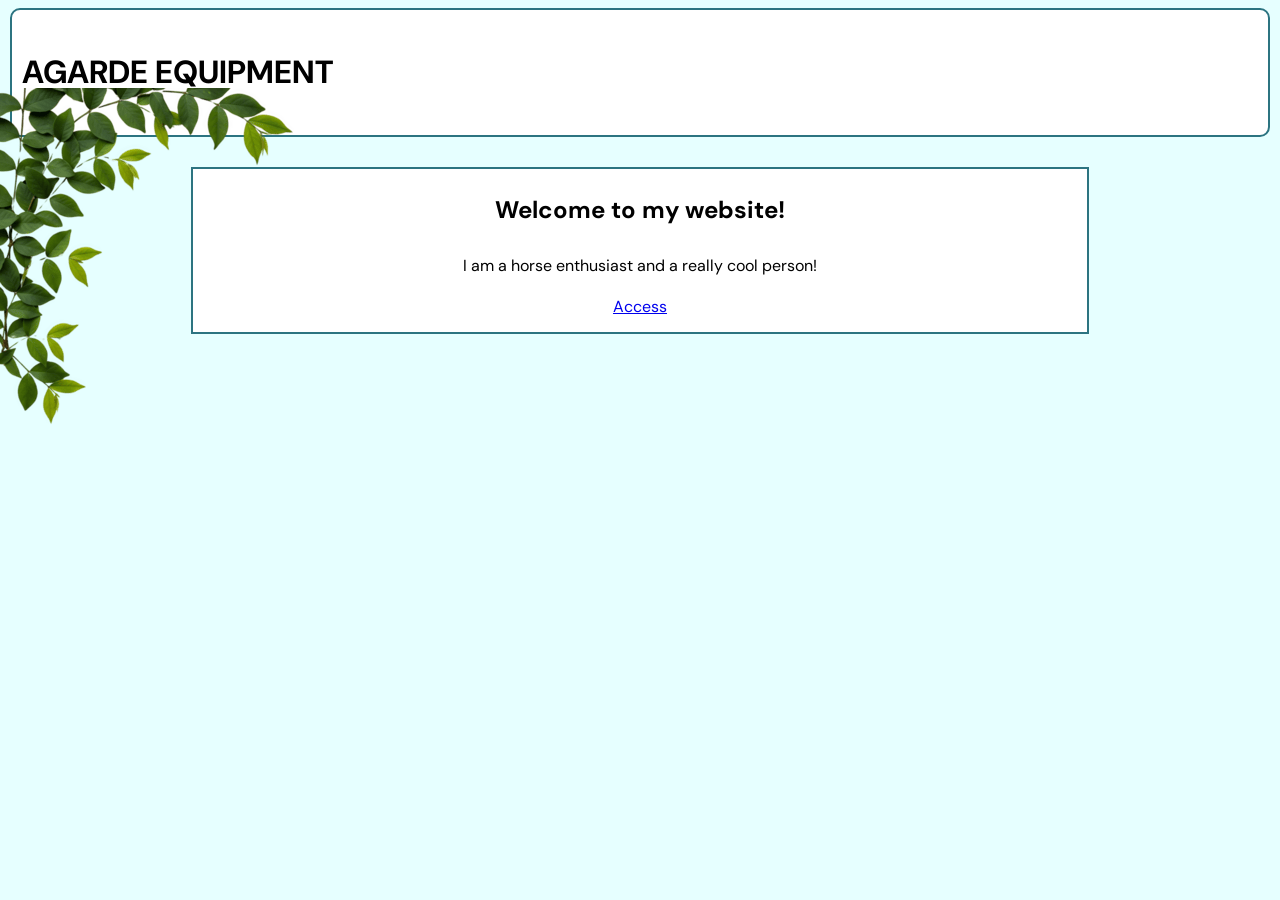
<file: index.html>
<!DOCTYPE html>
  <head>

    <title>AE | Home</title>
    <!--Stylesheets-->
    <link rel="stylesheet" href="https://www.lusciousorange.com/basic_reset.css">
    <link rel="stylesheet" href="styles/default.css">
    <link rel="stylesheet" href="styles/index.css">
  
  </head>
  <body>
    <!--Your fancy header at the top-->
    <div id="header">
      <h1 id="title">AGARDE EQUIPMENT</h1>
    </div>
    
     <!------------"Content-Container" All body elements should go in here------------>
    <div id="Content-Container">

      <h2>Welcome to my website!</h2>

      <p>I am a horse enthusiast and a really cool person!</p>
      <p><a href="nosebands.html">Access</a></p>


    </div>
      <!-------Positioned Elements------->
      <!--Leaves-->
    <div id="Corner-Leaves">
      <img src="styles/images/Leaves.webp">
    </div>
    
  </body>
</html>
</file>
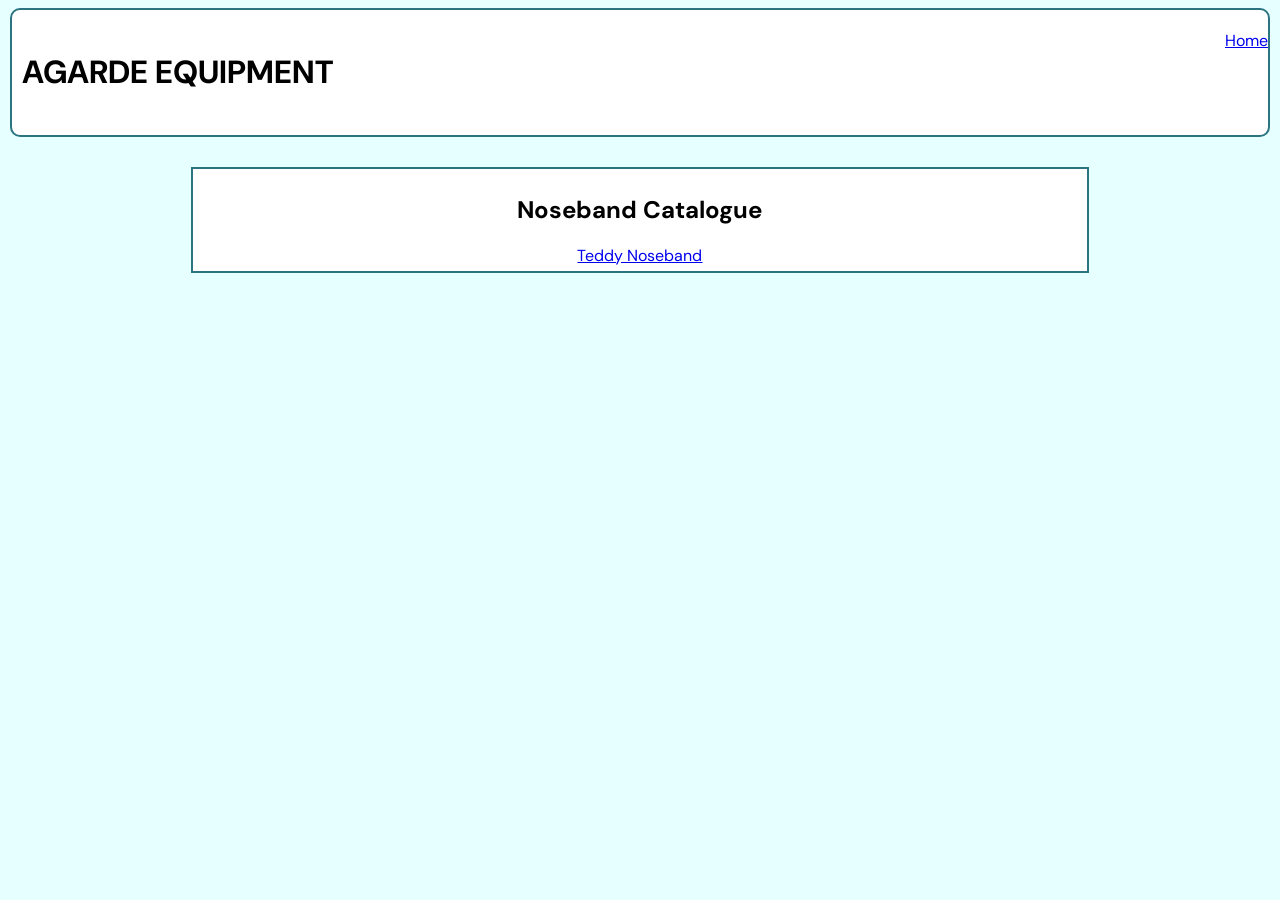
<file: nosebands.html>
<!DOCTYPE html>
  <head>

    <title>AE | Nosebands</title>
    <!--Stylesheets-->
    <link rel="stylesheet" href="https://www.lusciousorange.com/basic_reset.css">
    <link rel="stylesheet" href="styles/default.css">
    <link rel="stylesheet" href="styles/index.css">
  
  </head>
  <body>
    <!--Your fancy header at the top-->
    <div id="header">
      <h1 id="title">AGARDE EQUIPMENT</h1>
      <a href="index.html">Home</a>
    </div>

         <!------------"Content-Container" Catalogue will go here. ------------>
    <div id="Content-Container">
      <h2>Noseband Catalogue</h2>
      <a href="teddynb.html">Teddy Noseband</a>


    </div>
</file>
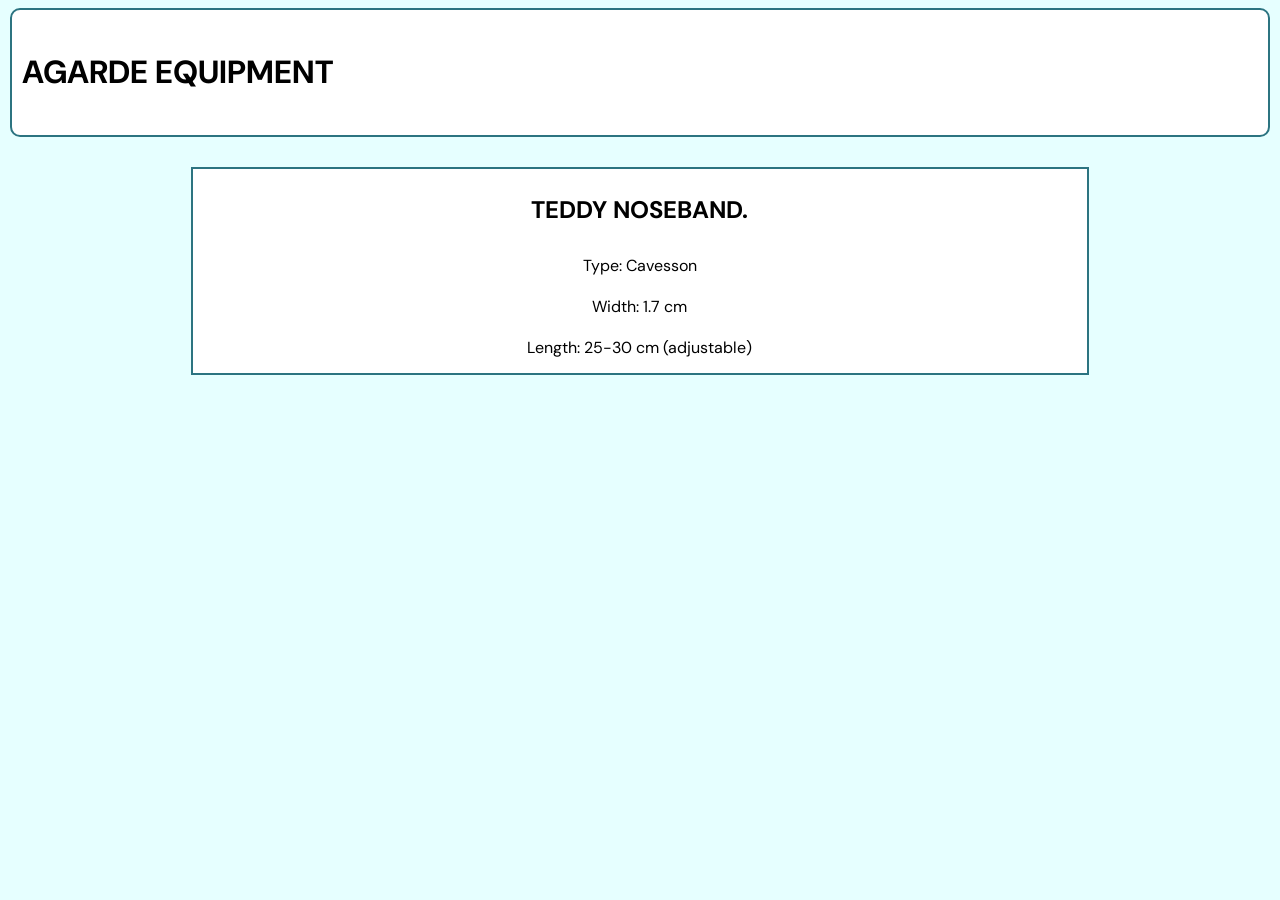
<file: teddynb.html>
<!DOCTYPE html>
  <head>

    <title>AE | Teddy Noseband</title>
    <!--Stylesheets-->
    <link rel="stylesheet" href="https://www.lusciousorange.com/basic_reset.css">
    <link rel="stylesheet" href="styles/default.css">
    <link rel="stylesheet" href="styles/index.css">
  
  </head>
  <body>
    <!--Your fancy header at the top-->
    <div id="header">
      <h1 id="title">AGARDE EQUIPMENT</h1>
    </div>
    
     <!------------"Content-Container" All body elements should go in here------------>
    <div id="Catalogue-Container">

      <h2>TEDDY NOSEBAND.</h2>
      <p>Type: Cavesson</p>
      <p>Width: 1.7 cm</p>
      <p>Length: 25-30 cm (adjustable)</p>

    </div>
</file>
<file: styles/default.css>
@import url('https://fonts.googleapis.com/css2?family=DM+Sans:ital,opsz,wght@0,9..40,100..1000;1,9..40,100..1000&display=swap');

body {
background-color: #e6ffff;
font-family: 'DM Sans', sans-serif; 
}

#header {
display: flex;
justify-content: space-between;
padding: 20px 0px 20px 10px;
margin: 2px;
border-radius: 10px;
border: 2px solid #2c7481;
background-color: white;
font-family: 'DM Sans', sans-serif;
}


#title h1 {
color: #60acaf;
}


#Content-Container {
display: flex;
flex-direction: column;
justify-content: center;
align-items: center;
margin: 0 auto;
background-color: white;
padding: 5px;
width: 70%;
margin-top: 30px;
border: 2px solid #2c7481;
}

#Content-Container p {
margin: 10px 5px 10px 5px;
}

#Catalogue-Container {
display: flex;
flex-direction: column;
justify-content: center;
align-items: center;
margin: 0 auto;
background-color: white;
padding: 5px;
width: 70%;
margin-top: 30px;
border: 2px solid #2c7481;
}

#Catalogue-Container p {
margin: 10px 5px 10px 5px;
}
</file>
<file: styles/index.css>
#Corner-Leaves {
position: fixed;
top: 88px;
left: 0px;
width: 30%;
}
</file>
